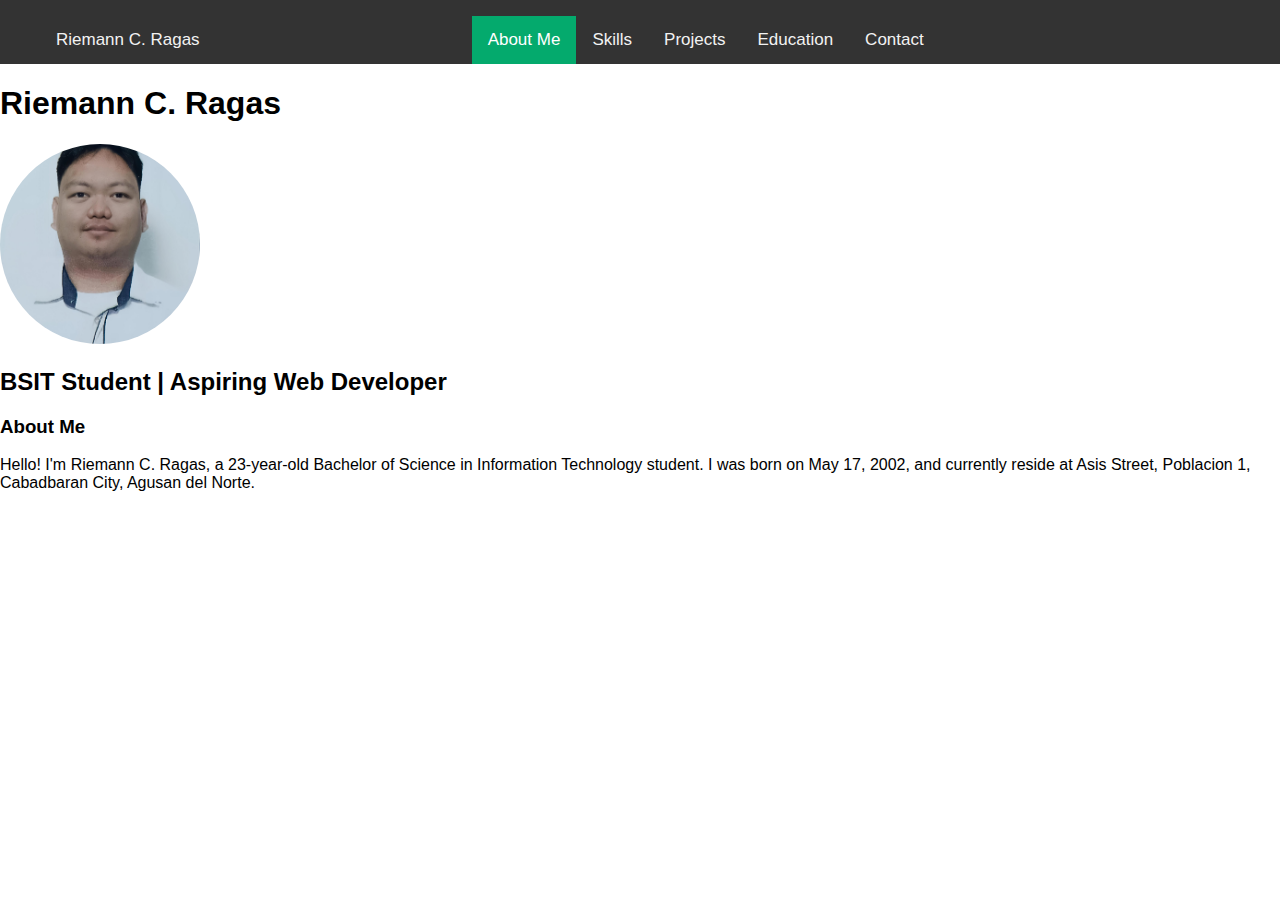
<file: Index.html>
<!DOCTYPE html>
<html>
<head>
<link rel="stylesheet" href="styles.css">
<title>Student Portfolio</title>
</head>
<body>

<nav>
    <ul class="nav">


<li onclick="window.location.href='Index.html'">Riemann C. Ragas</li>
<li></li>
<li></li>
<li></li>
<li></li>
<li></li>
<li></li>
<li></li>
<li></li>
<li class="active" onclick="window.location.href='Index.html'">About Me</li>
<li onclick="window.location.href='Skills.html'">Skills</li>
<li onclick="window.location.href='Projects.html'">Projects</li>
<li onclick="window.location.href='Education.html'">Education</li>
<li onclick="window.location.href='Contact.html'">Contact</li>
    </ul>
</nav>


<h1>Riemann C. Ragas</h1>
<img src="Profile.jpg" alt="Profile Picture" style="width: 200px; height: 200px; border-radius: 50%; object-fit: cover;">

<h2>BSIT Student | Aspiring Web Developer</h2>


<div class="about-section">
    <h3>About Me</h3>
    <p>Hello! I'm Riemann C. Ragas, a 23-year-old Bachelor of Science in Information Technology student. I was born on May 17, 2002, and currently reside at Asis Street, Poblacion 1, Cabadbaran City, Agusan del Norte.</p>

</div>



</body>
</html>
</file>
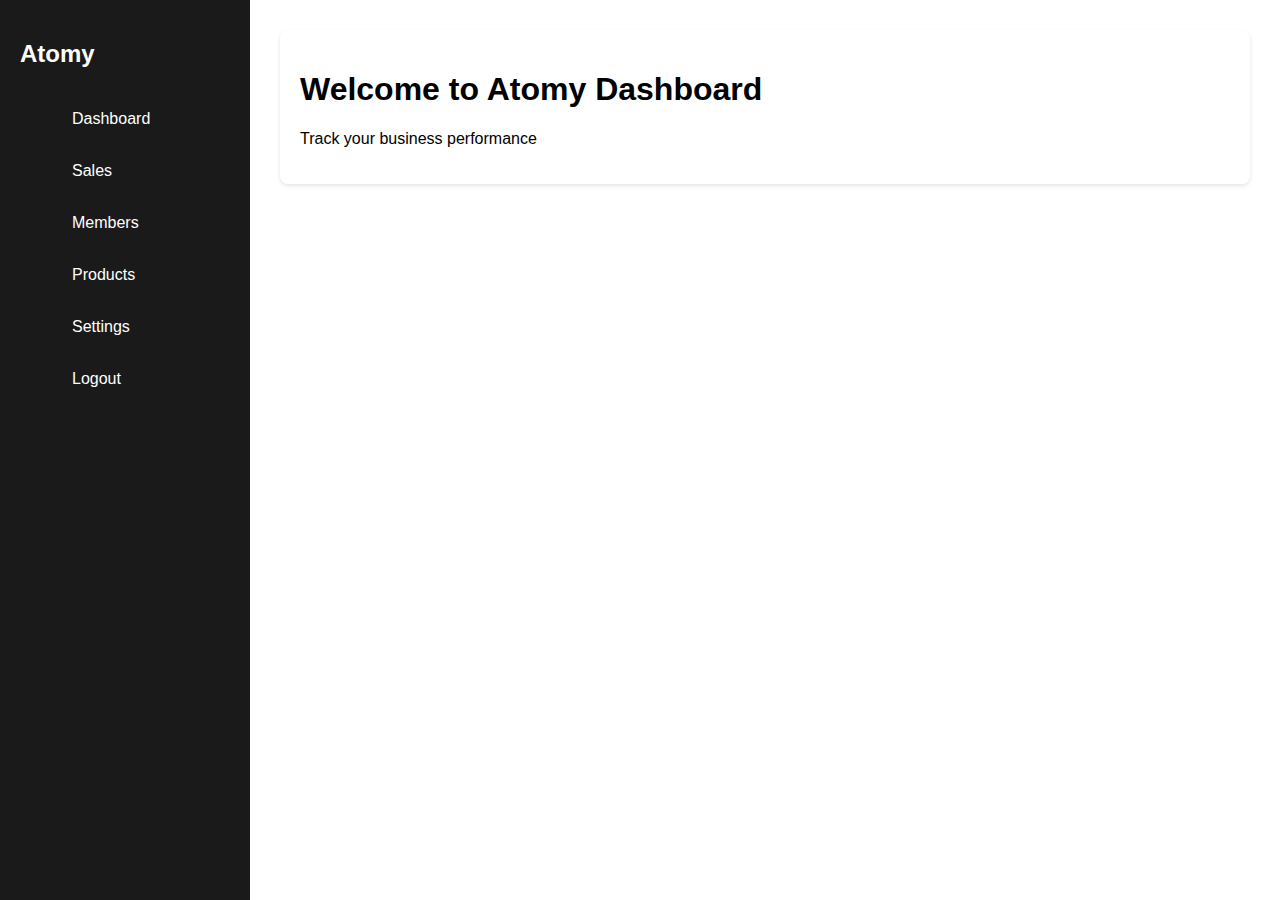
<file: Dashboard.html>
<!DOCTYPE html>
<html lang="en">
<head>

    <link rel="stylesheet" href="styles.css">
    <title>Atomy Dashboard</title>
  
</head>
<body>
    <div class="container">
        <div class="sidebar">
            <h2>Atomy</h2>
            <ul class="menu">
                <li>Dashboard</li>
                <li>Sales</li>
                <li>Members</li>
                <li>Products</li>
                <li>Settings</li>
                <li onclick="window.location.href='Login.html'">Logout</li>
            </ul>
        </div>
        <div class="main">
            <div class="header">
                <h1>Welcome to Atomy Dashboard</h1>
                <p>Track your business performance</p>
            </div>

            </div>
        </div>
    </div>
</body>
</html>
</file>
<file: styles.css>
body {
  margin: 0;
  font-family: Arial, Helvetica, sans-serif;
}
nav {
  overflow: hidden;
  background-color: #333;
}
.nav li{
  float: left;
  color: #f2f2f2;
  text-align: center;
  padding: 14px 16px;
  text-decoration: none;
  font-size: 17px;
  list-style: none;
}
.nav li:hover {
  background-color: #ddd;
  color: black;
}
.nav li.active {
  background-color: #04AA6D;
  color: white;
}




.container {
  display: grid;
  grid-template-columns: 250px 1fr;
  min-height: 100vh;
}
.sidebar {
  background: #1a1a1a;
  color: white;
  padding: 20px;
}
.sidebar h2 {
  margin-bottom: 30px;
  font-size: 24px;
}
.menu {
  list-style: none;
}
.menu li {
  padding: 12px;
  cursor: pointer;
  border-radius: 5px;
  margin-bottom: 10px;
}
.menu li:hover {
  background: #333;
}
.main {
  padding: 30px;
}
.header {
  background: white;
  padding: 20px;
  border-radius: 8px;
  margin-bottom: 30px;
  box-shadow: 0 2px 4px rgba(0,0,0,0.1);
}
.cards {
  display: grid;
  grid-template-columns: repeat(auto-fit, minmax(250px, 1fr));
  gap: 20px;
  margin-top: 20px;
}
.card {
  background: white;
  padding: 20px;
  border-radius: 8px;
  box-shadow: 0 2px 4px rgba(0,0,0,0.1);
  }
.card h3 {
  color: #1a1a1a;
  margin-bottom: 10px;
}
.card-value {
  font-size: 28px;
  color: #007bff;
  font-weight: bold;
}
</file>
